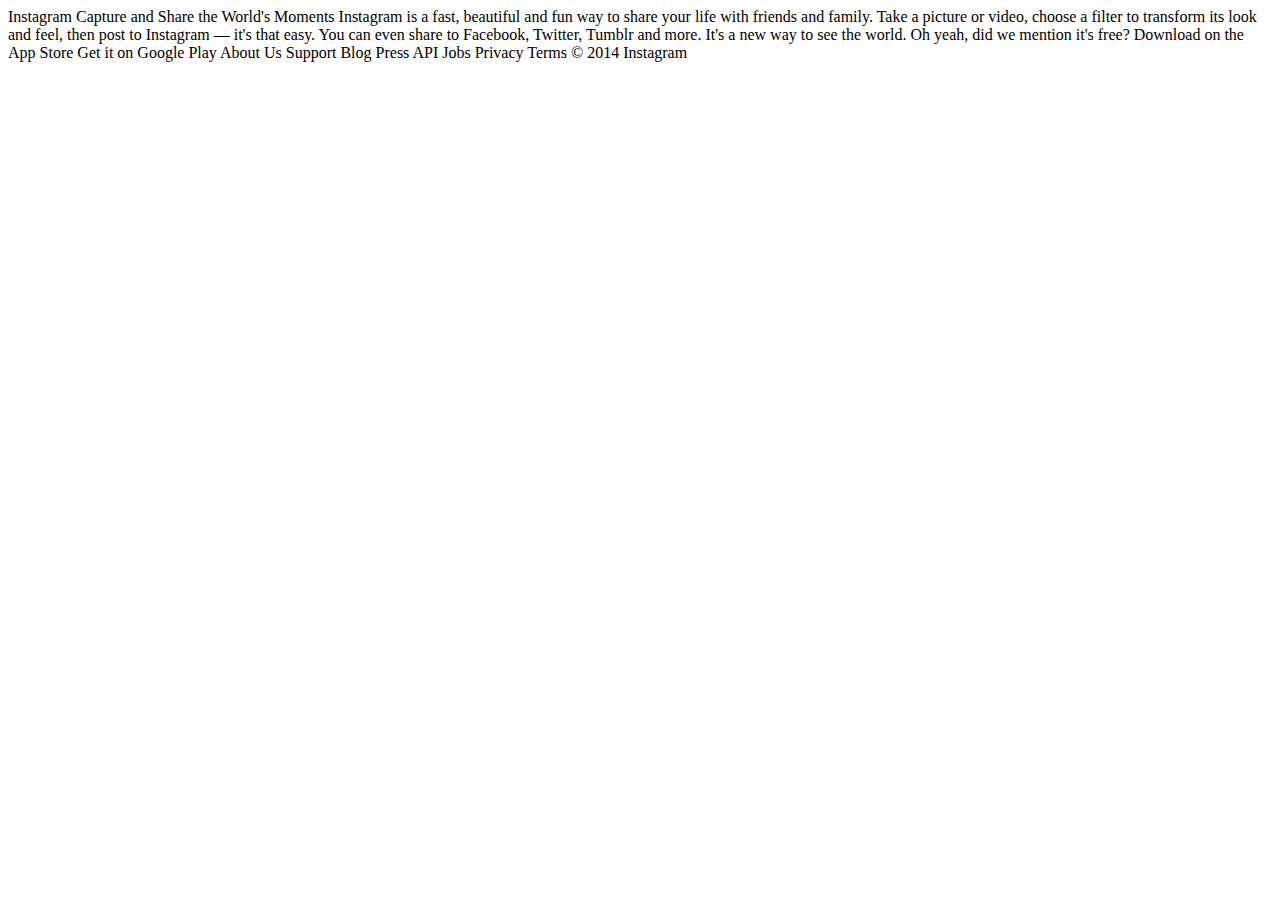
<file: HTML_&_CSS/instagram/starter_no_markup/index.html>
<!DOCTYPE>
<html lang="en">
<head>
  <title>Instagram</title>
</head>
<body>
  Instagram

  Capture and Share the World's Moments

  Instagram is a fast, beautiful and fun way to share your life with friends and family.

  Take a picture or video, choose a filter to transform its look and feel, then post to Instagram &mdash; it's that easy. You can even share to Facebook, Twitter, Tumblr and more. It's a new way to see the world.

  Oh yeah, did we mention it's free?

  Download on the App Store
  Get it on Google Play

  About Us 
  Support
  Blog
  Press
  API
  Jobs
  Privacy
  Terms

  &copy; 2014 Instagram
</body>
</html>
</file>
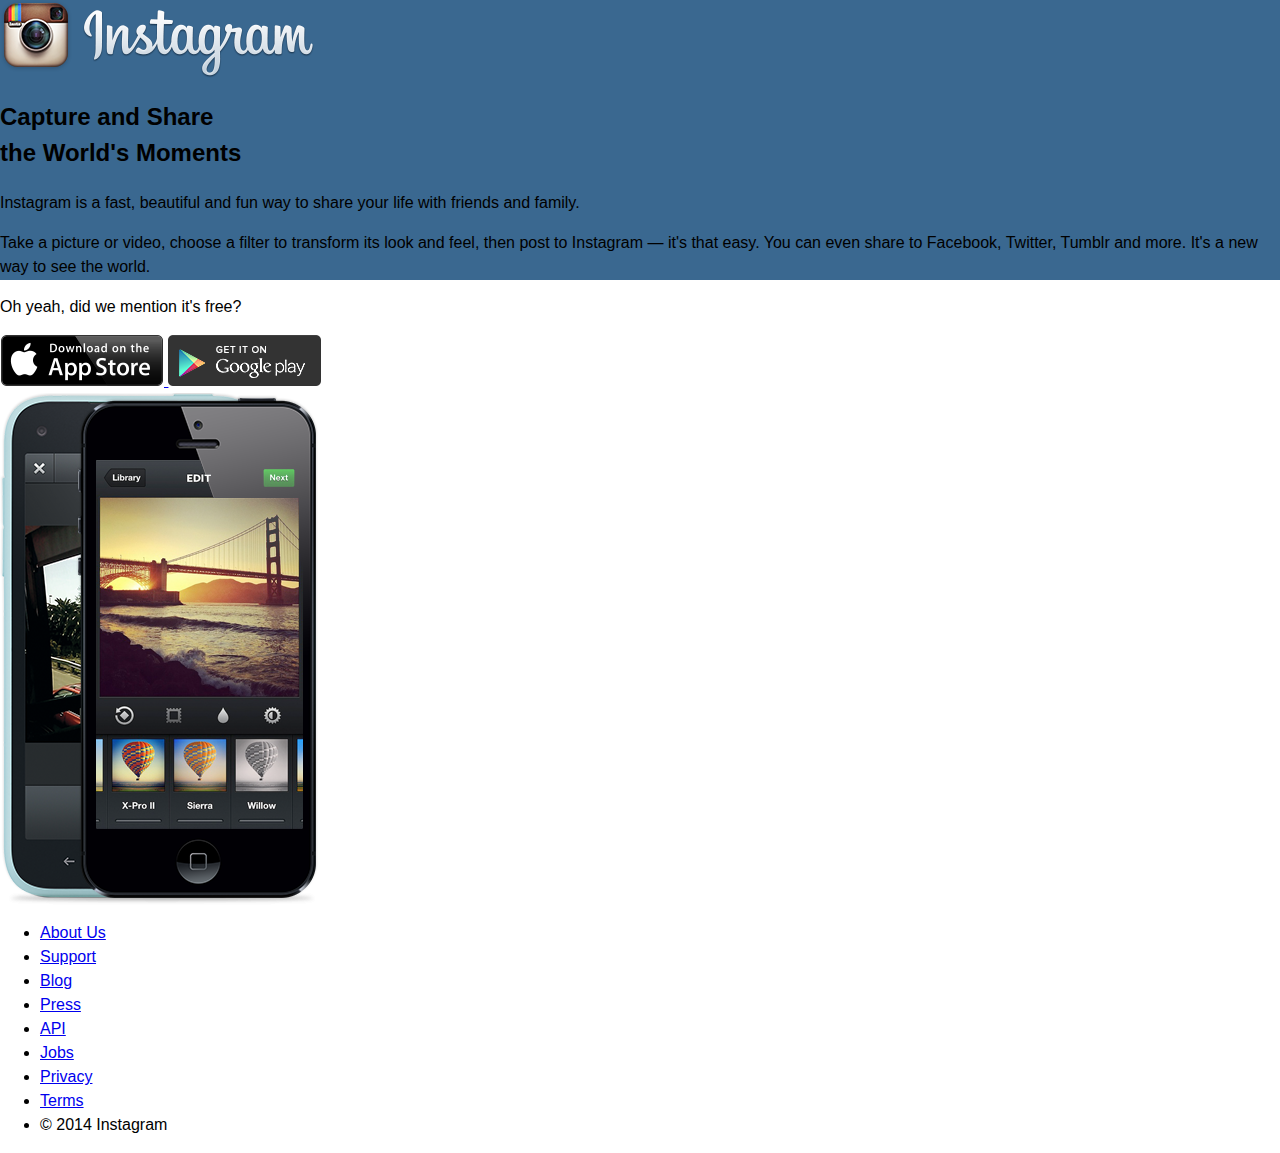
<file: HTML_&_CSS/instagram/starter_with_markup/index.html>
<!DOCTYPE>
<html lang="en">
<head>
  <title>Instagram</title>
  <link href="css/main.css" rel="stylesheet">
</head>
<body>
  <div class="page">

    <div class="content">
      <h1><img src="images/brand.png" alt="Instagram"></h1>

      <div class="main" role="main">
        <h2>Capture and Share<br> the World's Moments</h2>

        <p>Instagram is a <b>fast</b>, <b>beautiful</b> and <b>fun</b> way to share your life with friends and family.</p>

        <p>Take a picture or video, choose a filter to transform its look and feel, then post to Instagram &mdash; it's that easy. You can even share to Facebook, Twitter, Tumblr and more. It's a new way to see the world.</p>

        <p>Oh yeah, did we mention it's free?</p>

        <a href="#">
          <img src="images/badge-iphone.png" alt="Download on the App Store.">
        </a>
        <a href="#">
          <img src="images/badge-android.png" alt="Get it on Google Play.">
        </a>
      </div>
    </div>

    <img src="images/phones.png" class="product-photo" alt="">

    <ul class="footer" role="contentinfo">
      <li><a href="#">About Us</a></li>
      <li><a href="#">Support</a></li>
      <li><a href="#">Blog</a></li>
      <li><a href="#">Press</a></li>
      <li><a href="#">API</a></li>
      <li><a href="#">Jobs</a></li>
      <li><a href="#">Privacy</a></li>
      <li><a href="#">Terms</a></li>
      <li>&copy; 2014 Instagram</li>
    </ul>

  </div>
</body>
</html>
</file>
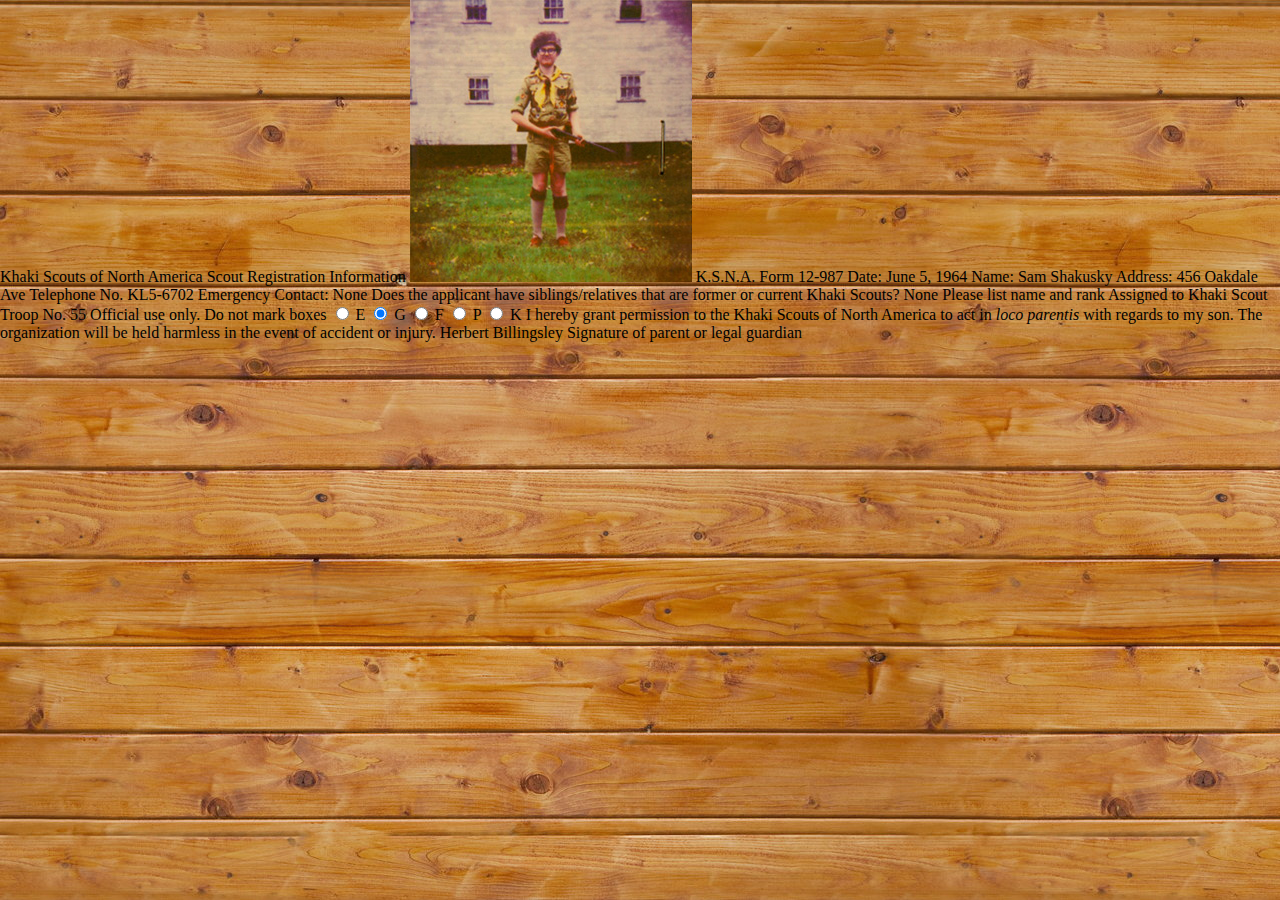
<file: HTML_&_CSS/scout_card/basefiles/index.html>
<!DOCTYPE html>
<html lang="en">
<head>
  <title>Sam Shakusky</title>
  <!-- bring in "Montserrat" and "Crafty Girls" from Goggle fonts -->
  <link href="css/main.css" rel="stylesheet">
</head>
<body>

  <div class="form">
    Khaki Scouts of North America
    Scout Registration Information

    <img src="images/sam.jpg" alt="">
    K.S.N.A. Form 12-987

    Date:
    June 5, 1964

    Name:
    Sam Shakusky

    Address:
    456 Oakdale Ave

    Telephone No.
    KL5-6702

    Emergency Contact:
    None

    Does the applicant have siblings/relatives that are former or current Khaki Scouts?
    None
    Please list name and rank

    Assigned to Khaki Scout Troop No.
    55

    Official use only. Do not mark boxes

    <input type="radio" name="group" id="group-e">
    <label for="group-e">E</label>

    <input type="radio" name="group" id="group-g" checked="checked">
    <label for="group-g">G</label>

    <input type="radio" name="group" id="group-f">
    <label for="group-f">F</label>

    <input type="radio" name="group" id="group-p">
    <label for="group-p">P</label>

    <input type="radio" name="group" id="group-k">
    <label for="group-k">K</label>

    I hereby grant permission to the Khaki Scouts of North America to act in <i>loco parentis</i> with regards to my son. The organization will be held harmless in the event of accident or injury.
    
    Herbert Billingsley
    Signature of parent or legal guardian
  </div>

</body>
</html>
</file>
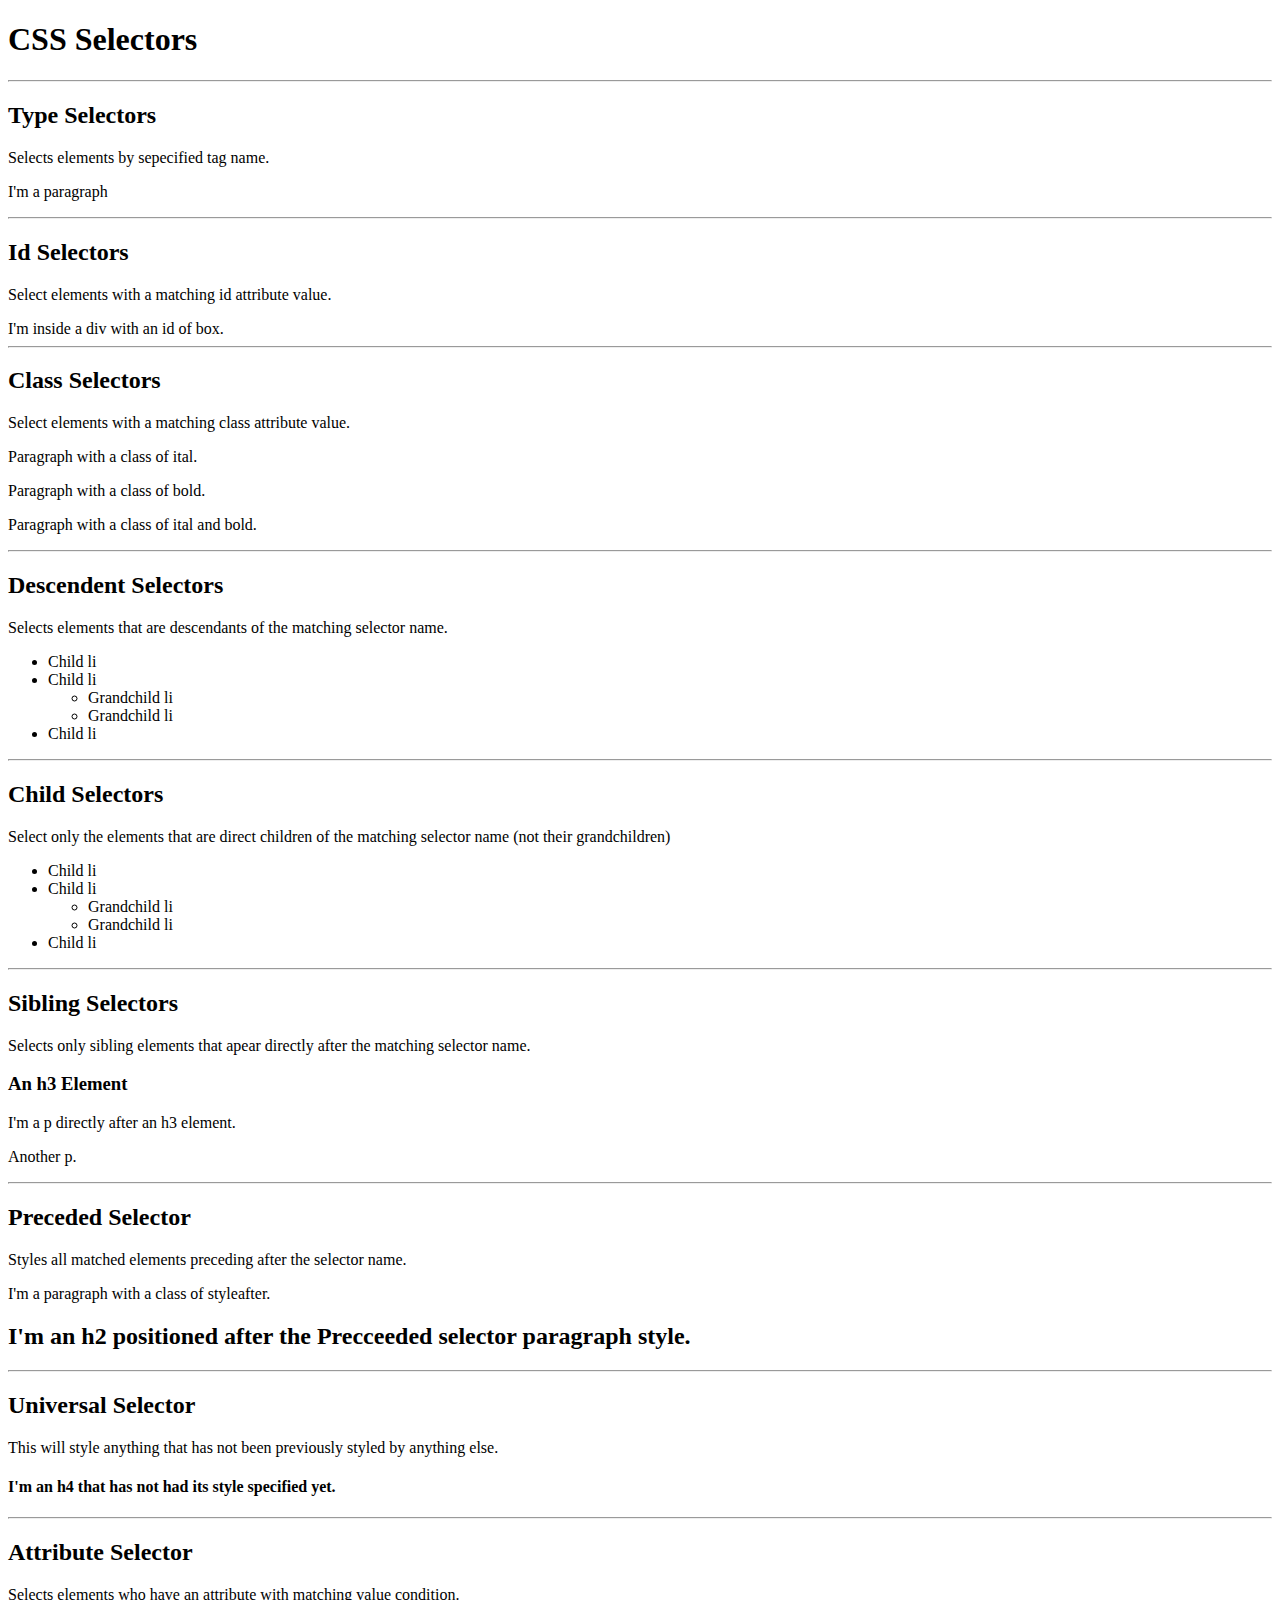
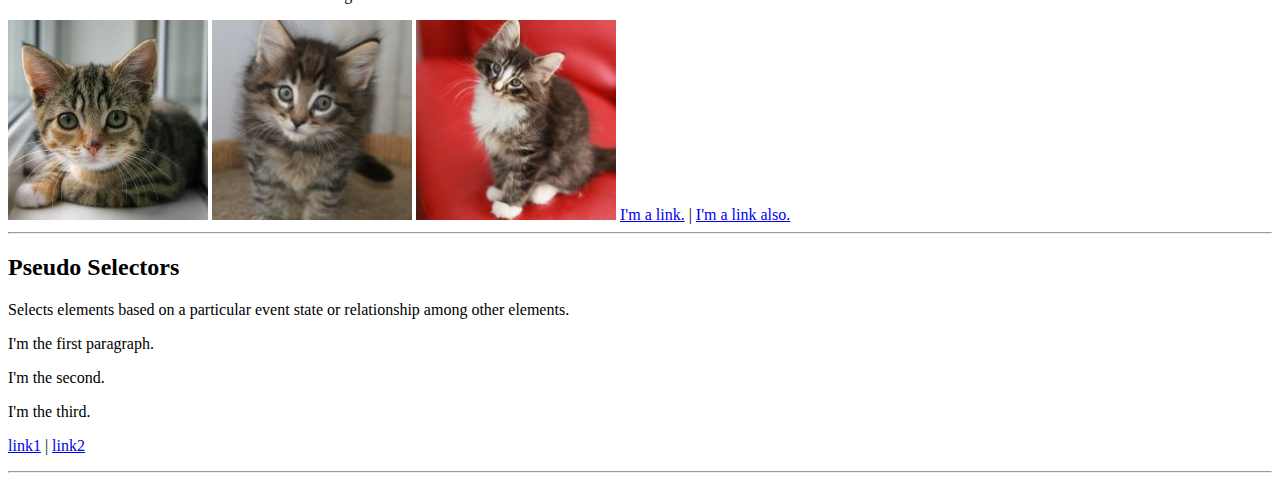
<file: ruby/MEDIUM/ex_08/index.html>
<!DOCTYPE html>
<html lang="en">
<head>
	<meta charset="UTF-8">
	<title>CSS Selectors</title>
	<link rel="stylesheet" href="css/style.css">
</head>
<body>
	<h1>CSS Selectors</h1><!-- give a class of goth -->
	
	<hr>
	
	<h2>Type Selectors</h2>
	<p>Selects elements by sepecified tag name.</p>
	<!-- example -->
	<p>I'm a paragraph</p>
	
	<hr>
	
	<h2>Id Selectors</h2>
	<p>Select elements with a matching id attribute value.</p>
	<!-- example -->
	<div><!-- give an id of box -->
		I'm inside a div with an id of box. 
	</div>
	
	<hr>
	
	<h2>Class Selectors</h2>
	<p>Select elements with a matching class attribute value.</p>
	<!-- example -->
	<p>Paragraph with a class of ital.</p><!-- give a class of ital -->
	<p>Paragraph with a class of bold.</p><!-- give a class of bold -->
	<p>Paragraph with a class of ital and bold.</p><!-- give a class of ital and bold -->
	
	<hr>
	
	<h2>Descendent Selectors</h2>
	<p>Selects elements that are descendants of the matching selector name.</p>
	<!-- example -->
	<ul><!-- give an id of nav -->
		<li>Child li</li>
		<li>Child li</li>
		<ul>
			<li>Grandchild li</li>
			<li>Grandchild li</li>
		</ul>
		<li>Child li</li>
	</ul>
	
	<hr>
	
	<h2>Child Selectors</h2>
	<p>Select only the elements that are direct children of the matching selector name (not their grandchildren)</p>
	<!-- example -->
	<ul><!-- give an id of list -->
		<li>Child li</li>
		<li>Child li</li>
		<ul>
			<li>Grandchild li</li>
			<li>Grandchild li</li>
		</ul>
		<li>Child li</li>
	</ul>
	
	<hr>
	
	<h2>Sibling Selectors</h2>
	<p>Selects only sibling elements that apear directly after the matching selector name.</p>
	<!-- example -->
	<h3>An h3 Element</h3>
	<p>I'm a p directly after an h3 element.</p>
	<p>Another p.</p>
	
	<hr>
	
	<h2>Preceded Selector</h2>
	<p>Styles all matched elements preceding after the selector name. </p>
	<!-- example -->
	<p>I'm a paragraph with a class of styleafter.</p><!-- give a class of styleafter -->
	<h2>I'm an h2 positioned after the Precceeded selector paragraph style.</h2>
	
	<hr>
	
	<h2>Universal Selector</h2>
	<p>This will style anything that has not been previously styled by anything else.</p>
	<!-- example -->
	<h4>I'm an h4 that has not had its style specified yet.</h4>
	
	<hr>
	
	<h2>Attribute Selector</h2>
	<p>Selects elements who have an attribute with matching value condition.</p>
	<!-- example -->
	<img src="images/cat-200.jpg" width="200" height="200" alt="Cat" title="I'm an image">
	<img src="images/cat-201.jpg" width="200" height="200" alt="I love cats" title="I'm an image">
	<img src="images/cat-202.jpg" width="200" height="200" alt="Do you like them" title="I'm an image">
	<a href="#">I'm a link.</a> | <a href="http://nytimes.com" target="_blank">I'm a link also.</a>
	
	<hr>
	
	<h2>Pseudo Selectors</h2>
	<p>Selects elements based on a particular event state or relationship among other elements.</p>
	<!-- :nth-child example -->
	<div><!-- give an id of test -->
		<p>I'm the first paragraph.</p>
		<p>I'm the second.</p>
		<p>I'm the third.</p>
	</div>
	<!-- links example -->	
	<p><a href="#">link1</a> | <a href="#">link2</a></p>
	
	<!-- see style.css for complete reference -->
	<hr>
	
</body>
</html>
</file>
<file: HTML_&_CSS/instagram/starter_with_markup/css/main.css>
body {
  background: #fff url("../images/bgtile.png") repeat-x;
  font: 200 16px/1.5 "Helvetica Neue", Helvetica, Arial, sans-serif;
  margin: 0;
}
</file>
<file: HTML_&_CSS/scout_card/basefiles/css/main.css>
/*
 - Layout width: 710px

 - Photo size: 282 x 282

 - Colors:
   - #eabc6f (form background)
   - #e1c49a (photo border)
   - #365c69 (blue ink)

 - Fonts:
   - 'Montserrat', Helvetica, sans-serif; (Google fonts)
   - 'Crafty Girls', script; (Google fonts)
   - Courier, monospaced;
*/

body {
  background: #333 url("../images/wood.jpg") repeat;
  margin: 0;
}
</file>
<file: ruby/MEDIUM/ex_08/css/style.css>
/*========== CSS3 @import ==========*/



/*========== CSS3 @fontface ==========*/



/*========== Type Selectors ==========*/



/*========== Id Selectors ==========*/



/*========== Class Selectors ==========*/



/*========== Compound Selectors ==========*/



/*========== Descendent Selectors ==========*/



/*========== Child Selectors ==========*/



/*========== Sibling Selectors ==========*/



/*========== Preceeded Selector ==========*/



/*========== Universal Selector ==========*/



/*========== Attribute Selectors ==========*/



/*
   = matches
  *= contains
  $= ends with
  ^= starts with
*/

/*========== Pseudo Selectors (nth-child) ===========*/



/*========== Pseudo Selectors (link states) ==========*/




/* 
  list of many more psuedo selectors: http://css-tricks.com/pseudo-class-selectors/
  
  compatibility tests: 
  
  http://kimblim.dk/css-tests/selectors/
  
  http://caniuse.com/
  
*/
</file>
